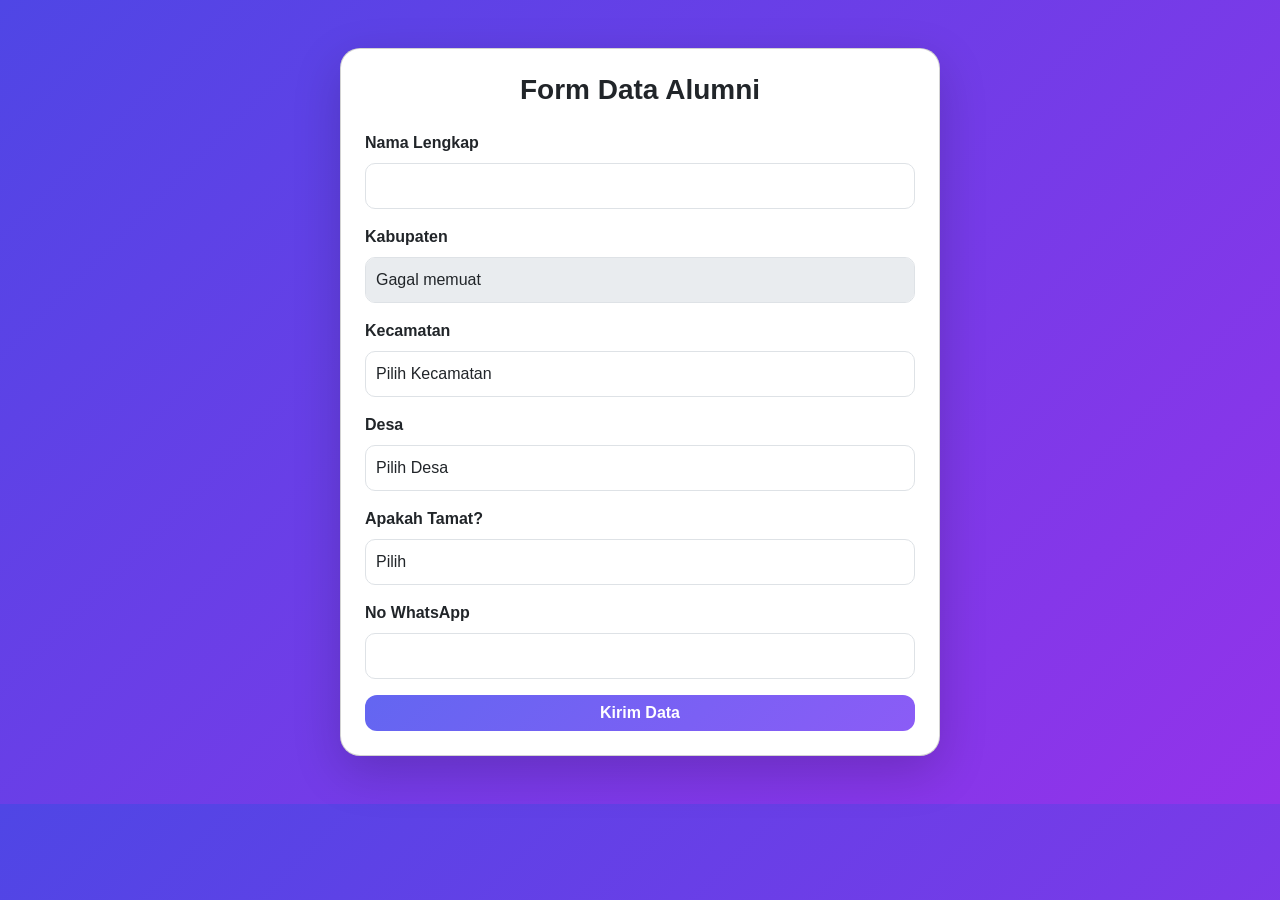
<file: index.html>
<!DOCTYPE html>
<html lang="id">
<head>
<meta charset="UTF-8">
<title>Form Alumni</title>
<meta name="viewport" content="width=device-width, initial-scale=1">

<link href="https://cdn.jsdelivr.net/npm/bootstrap@5.3.0/dist/css/bootstrap.min.css" rel="stylesheet">
<link rel="stylesheet" href="style.css">
</head>

<body>

<div class="container py-5">
  <div class="card premium-card shadow-lg p-4">

    <h3 class="text-center mb-4 fw-bold">Form Data Alumni</h3>

    <form id="formData">

      <div class="mb-3">
        <label class="form-label">Nama Lengkap</label>
        <input type="text" class="form-control" name="nama" required>
      </div>

      <div class="mb-3">
        <label class="form-label">Kabupaten</label>
        <select id="kabupaten" name="kabupaten" class="form-control" required disabled>
          <option>Memuat data...</option>
        </select>
      </div>

      <div class="mb-3">
        <label class="form-label">Kecamatan</label>
        <select id="kecamatan" name="kecamatan" class="form-control" required>
          <option value="">Pilih Kecamatan</option>
        </select>
      </div>

      <div class="mb-3">
        <label class="form-label">Desa</label>
        <select id="desa" name="desa" class="form-control" required>
          <option value="">Pilih Desa</option>
        </select>
      </div>

      <div class="mb-3">
        <label class="form-label">Apakah Tamat?</label>
        <select id="tamat" name="tamat" class="form-control" required>
          <option value="">Pilih</option>
          <option value="Ya">Ya</option>
          <option value="Tidak">Tidak</option>
        </select>
      </div>

      <!-- Tahun Tamat -->
      <div class="mb-3 d-none" id="tahunTamatWrap">
        <label class="form-label">Tahun Tamat</label>
        <select id="tahunTamat" name="tahun_tamat" class="form-control"></select>
      </div>

      <!-- Tahun Boyong -->
      <div class="mb-3 d-none" id="tahunBoyongWrap">
        <label class="form-label">Tahun Boyong</label>
        <select id="tahunBoyong" name="tahun_boyong" class="form-control"></select>
      </div>

      <div class="mb-3">
        <label class="form-label">No WhatsApp</label>
        <input type="text" class="form-control" name="wa" required>
      </div>

      <button type="submit" class="btn btn-primary w-100 btn-premium">
        Kirim Data
      </button>

    </form>

  </div>
</div>

<!-- MODAL SUCCESS -->
<div class="modal fade" id="successModal" tabindex="-1">
  <div class="modal-dialog modal-dialog-centered">
    <div class="modal-content text-center p-4">

      <h3 class="fw-bold text-success">Berhasil 🎉</h3>

      <p class="mt-3">
        Data Anda sudah tersimpan.<br>
        Silakan bergabung ke grup alumni.
      </p>

      <a href="https://chat.whatsapp.com/LINK_GRUP_KAMU" target="_blank" class="btn btn-success w-100 mb-2">
        Gabung Grup WhatsApp
      </a>

      <button class="btn btn-outline-secondary w-100" data-bs-dismiss="modal">
        Tutup
      </button>

    </div>
  </div>
</div>

<script src="https://cdn.jsdelivr.net/npm/bootstrap@5.3.0/dist/js/bootstrap.bundle.min.js"></script>
<script src="script.js"></script>

</body>
</html>
</file>
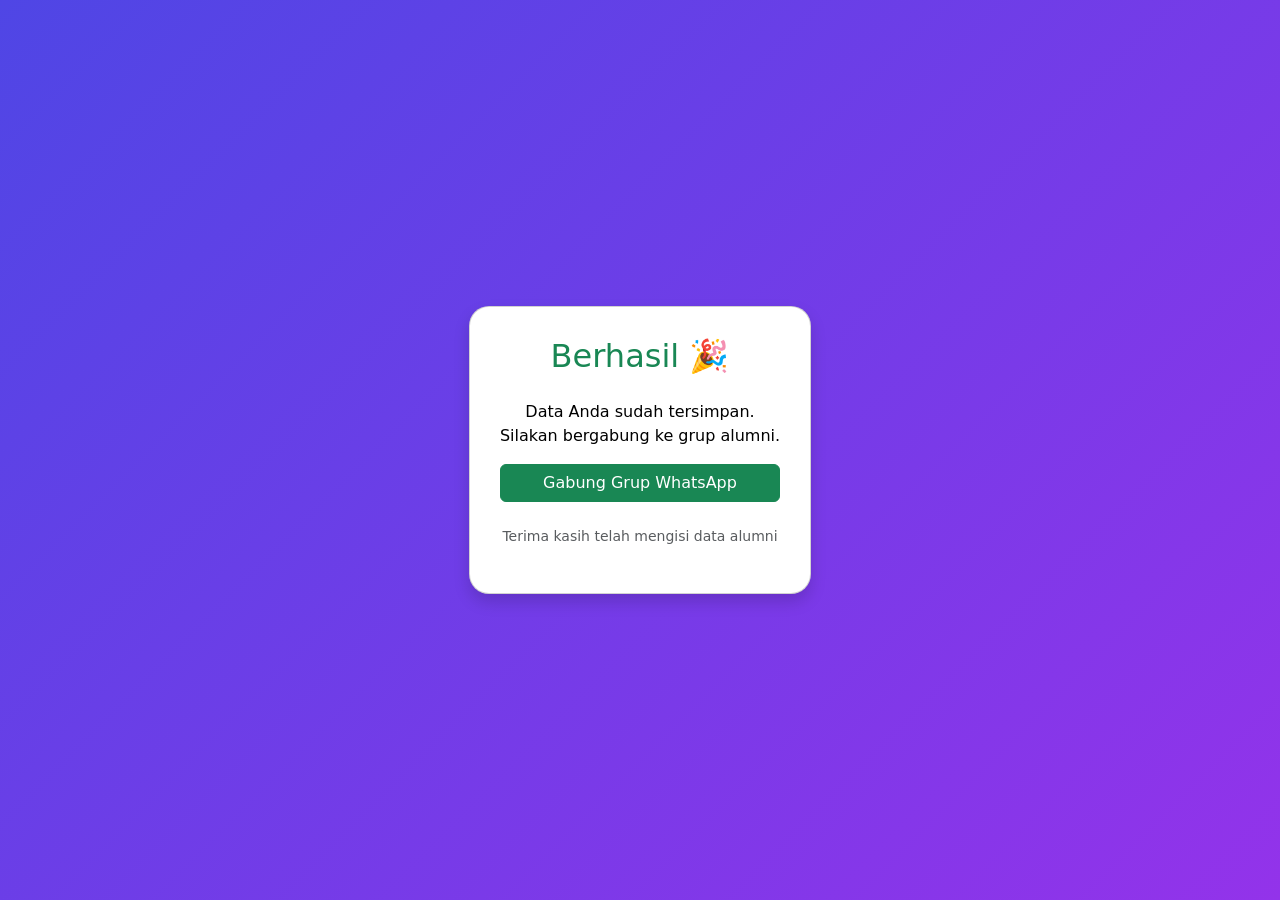
<file: success.html>
<!DOCTYPE html>
<html lang="id">
<head>
<meta charset="UTF-8">
<title>Berhasil</title>
<meta name="viewport" content="width=device-width, initial-scale=1">

<link href="https://cdn.jsdelivr.net/npm/bootstrap@5.3.0/dist/css/bootstrap.min.css" rel="stylesheet">

<style>
body {
  background: linear-gradient(135deg, #4f46e5, #9333ea);
  color: white;
  display: flex;
  justify-content: center;
  align-items: center;
  height: 100vh;
  text-align: center;
}
.card {
  padding: 30px;
  border-radius: 20px;
  background: white;
  color: black;
  max-width: 400px;
}
</style>
</head>

<body>

<div class="card shadow">
  <h2 class="text-success">Berhasil 🎉</h2>

  <p class="mt-3">
    Data Anda sudah tersimpan.<br>
    Silakan bergabung ke grup alumni.
  </p>

  <a href="https://chat.whatsapp.com/LINK_GRUP_KAMU" target="_blank" class="btn btn-success w-100 mb-2">
    Gabung Grup WhatsApp
  </a>

  <p class="mt-3 small text-muted">
    Terima kasih telah mengisi data alumni
  </p>
</div>

</body>
</html>
</file>
<file: style.css>
body {
  background: linear-gradient(135deg, #4f46e5, #9333ea);
  font-family: 'Segoe UI', sans-serif;
}

.premium-card {
  max-width: 600px;
  margin: auto;
  border-radius: 20px;
  background: #ffffff;
  transition: all 0.3s ease;
}

.form-label {
  font-weight: 600;
}

.form-control {
  border-radius: 10px;
  padding: 10px;
}

.form-control:focus {
  border-color: #6366f1;
  box-shadow: 0 0 0 0.2rem rgba(99,102,241,0.2);
}

.btn-premium {
  border-radius: 12px;
  font-weight: bold;
  background: linear-gradient(135deg, #6366f1, #8b5cf6);
  border: none;
}

.modal-content {
  border-radius: 20px;
}
</file>
